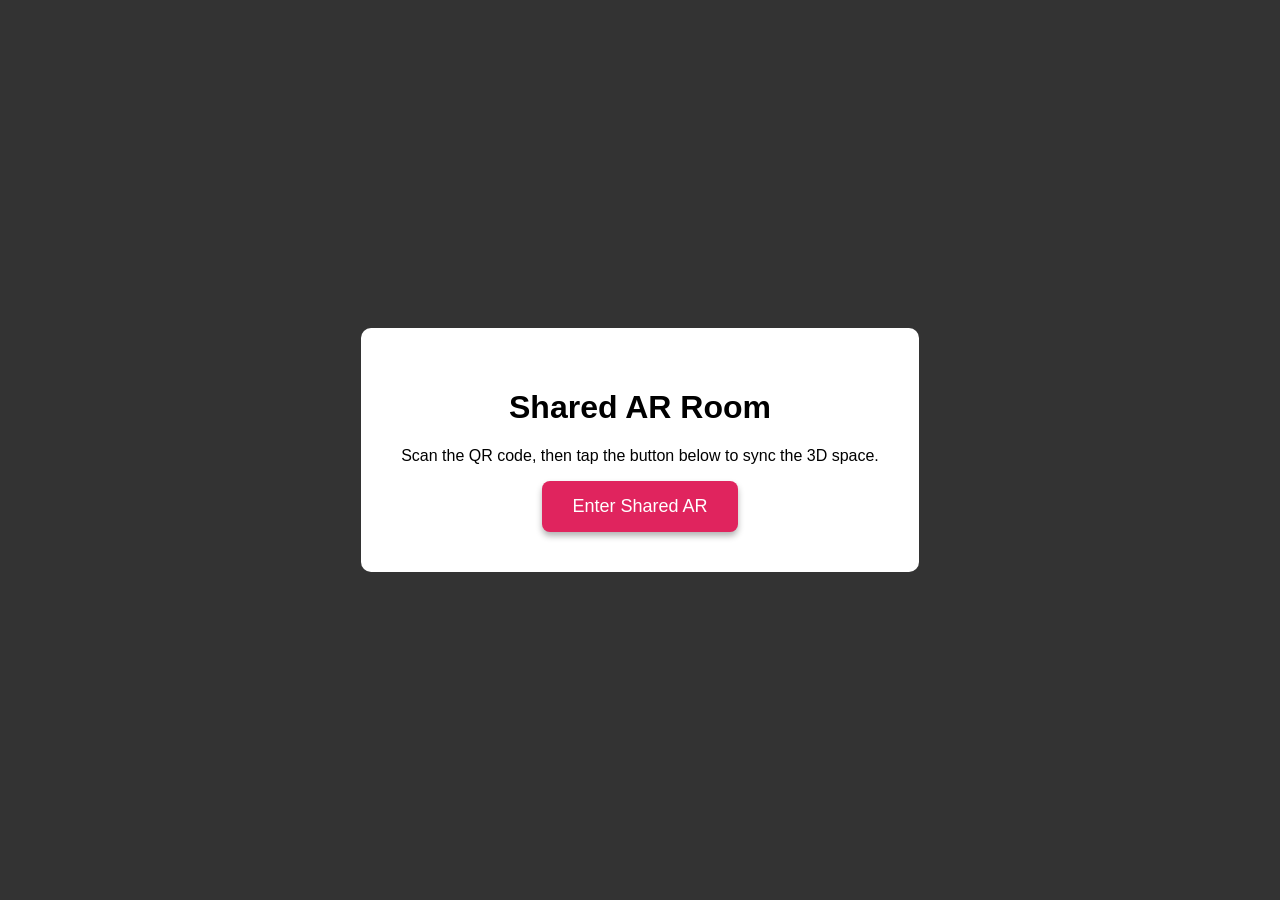
<file: index.html>
<!DOCTYPE html>
<html lang="en">
<head>
    <meta charset="utf-8" />
    <meta name="viewport" content="width=device-width, initial-scale=1.0">
    <title>Shared AR Space</title>
    <script src="https://aframe.io/releases/1.4.2/aframe.min.js"></script>
    <script src="https://cdn.pubnub.com/sdk/javascript/pubnub.7.2.2.min.js"></script>
    
    <link rel="stylesheet" href="style.css">
    <script src="config.js"></script>
</head>

<body>
    <div id="overlay">
        <div class="modal">
            <h1>Shared AR Room</h1>
            <p>Scan the QR code, then tap the button below to sync the 3D space.</p>
            <button id="start-ar">Enter Shared AR</button>
        </div>
    </div>

    <div id="ui-container" style="display: none;">
        <button id="color-btn">Sync New Color</button>
    </div>

    <a-scene webxr="optionalFeatures: dom-overlay; overlayElement: #ui-container;">
        <a-box id="shared-cube" position="0 0 -1" scale="0.3 0.3 0.3" color="#4CC3D9"></a-box>
        <a-entity camera position="0 1.6 0"></a-entity>
    </a-scene>

    <script src="app.js"></script>
</body>
</html>
</file>
<file: style.css>
body {
    margin: 0px; 
    overflow: hidden;
    font-family: sans-serif;
}

#overlay {
    position: absolute;
    top: 0;
    left: 0;
    width: 100%;
    height: 100%;
    background-color: rgba(0, 0, 0, 0.8);
    display: flex;
    justify-content: center;
    align-items: center;
    z-index: 2000;
}

.modal {
    background: white;
    padding: 40px;
    border-radius: 10px;
    text-align: center;
    max-width: 80%;
}

#ui-container {
    position: absolute;
    bottom: 30px;
    width: 100%;
    display: flex;
    justify-content: center;
    z-index: 1000; 
}

button {
    padding: 15px 30px;
    font-size: 18px;
    background-color: #e0245e;
    color: white;
    border: none;
    border-radius: 8px;
    box-shadow: 0 4px 6px rgba(0,0,0,0.3);
    cursor: pointer;
    transition: background-color 0.2s;
}

button:active {
    background-color: #b01c49;
    transform: translateY(2px);
}
</file>
